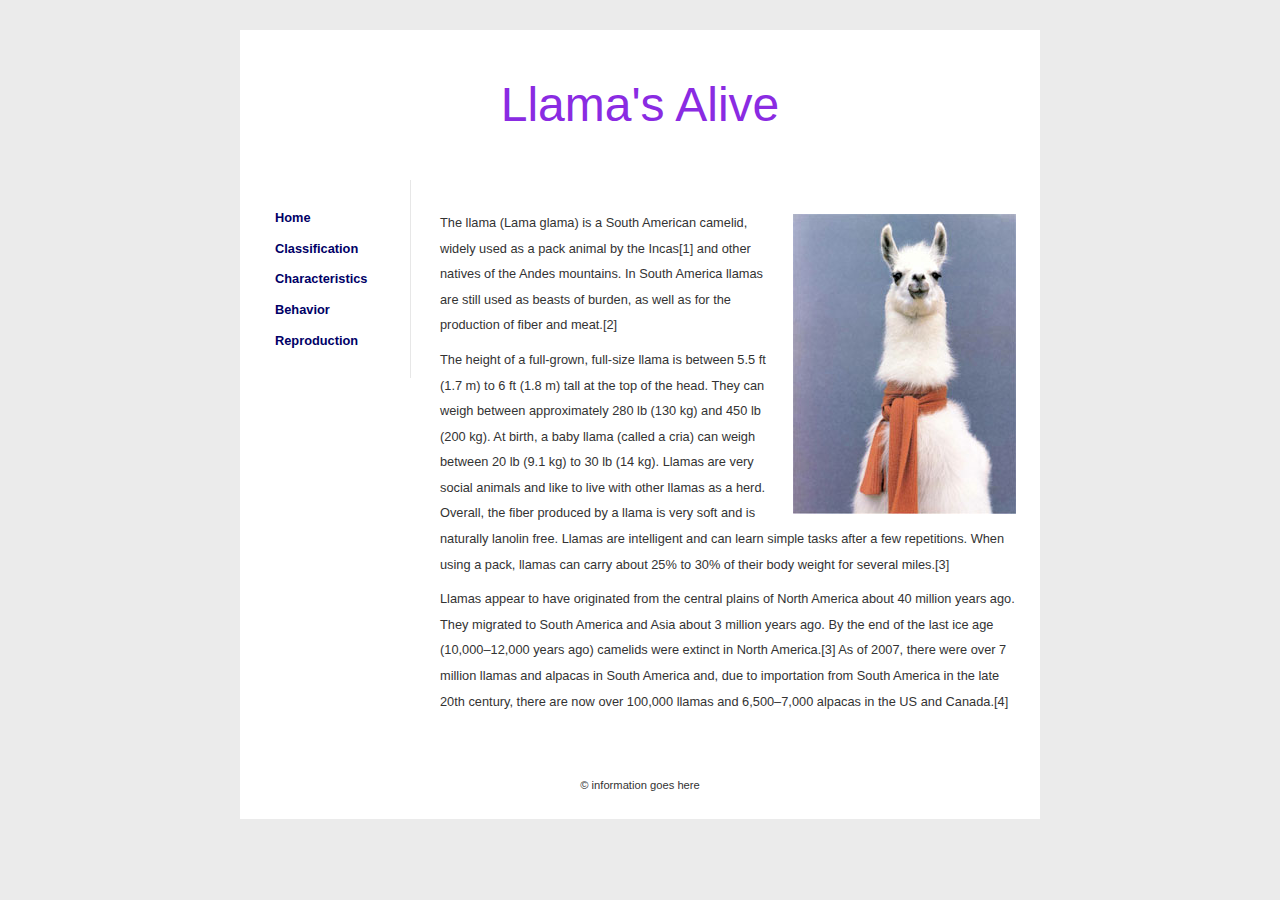
<file: index.html>
<!doctype html>
<html>
<head>
<meta charset="UTF-8">
<title>Llama's home</title>

<link href="styes.css" rel="stylesheet" type="text/css" />
</head>

<body>
<div id="container">
    <header>Llama's Alive</header>
    
    <aside id="sidebar">
        <ul>
            <li><a href="index.html">Home</a></li>
            <li><a href="classification.html">Classification</a></li>
            <li><a href="characteristics.html">Characteristics</a></li>
			<li><a href="behavior.html">Behavior</a></li>
            <li><a href="reproduction.html">Reproduction</a></li>
    	</ul>
    </aside>
    
    <section id="maincontent">
      <p><img src="images/llama01.jpg" alt="llama" width="223" height="300" class="alignright" >The llama (Lama glama) is a South American camelid, widely used as a pack animal by the Incas[1] and other natives of the Andes mountains. In South America llamas are still used as beasts of burden, as well as for the production of fiber and meat.[2]</p>
        <p>The height of a full-grown, full-size llama is between 5.5 ft (1.7 m) to 6 ft (1.8 m) tall at the top of the head. They can weigh between approximately 280 lb (130 kg) and 450 lb (200 kg). At birth, a baby llama (called a cria) can weigh between 20 lb (9.1 kg) to 30 lb (14 kg). Llamas are very social animals and like to live with other llamas as a herd. Overall, the fiber produced by a llama is very soft and is naturally lanolin free. Llamas are intelligent and can learn simple tasks after a few repetitions. When using a pack, llamas can carry about 25% to 30% of their body weight for several miles.[3]</p>
        <p>Llamas appear to have originated from the central plains of North America about 40 million years ago. They migrated to South America and Asia about 3 million years ago. By the end of the last ice age (10,000–12,000 years ago) camelids were extinct in North America.[3] As of 2007, there were over 7 million llamas and alpacas in South America and, due to importation from South America in the late 20th century, there are now over 100,000 llamas and 6,500–7,000 alpacas in the US and Canada.[4]</p>
    </section>
    
    <footer>
    &copy; information goes here
    </footer>

</div>

</body>
</html>
</file>
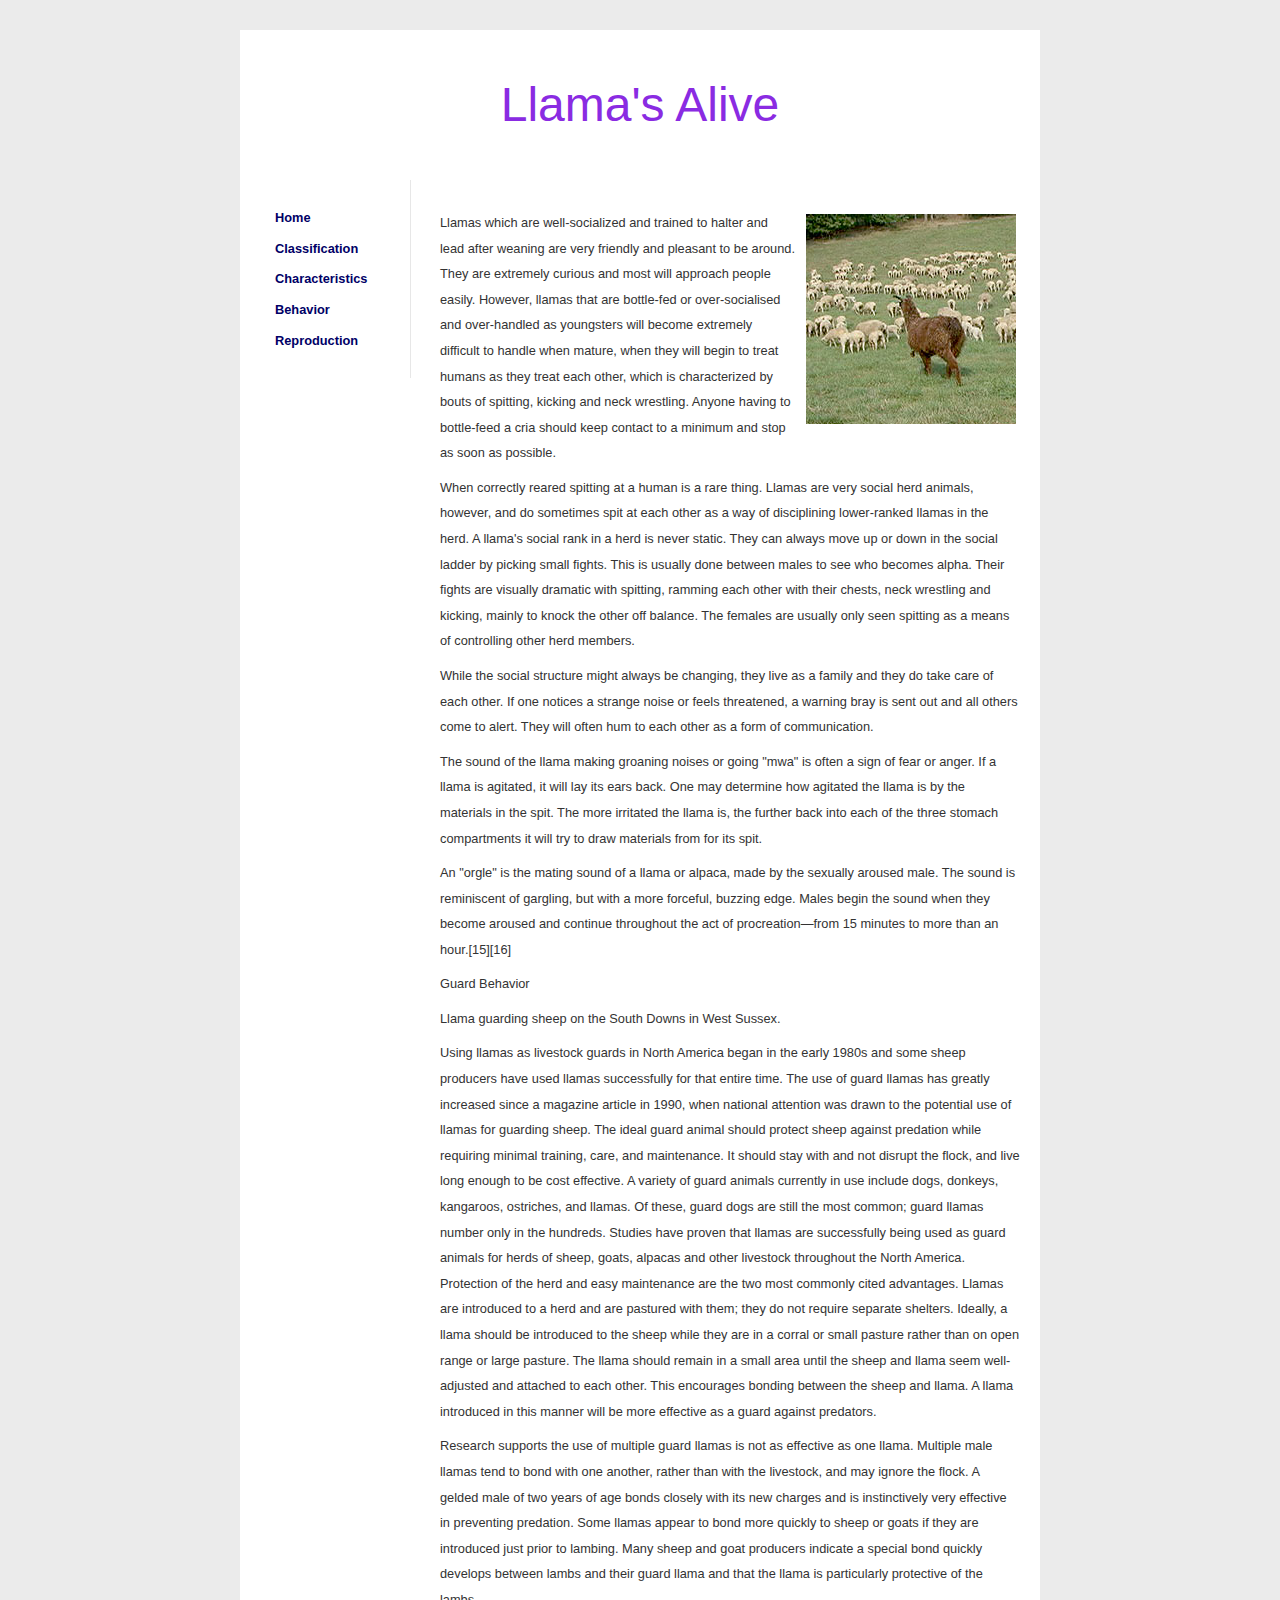
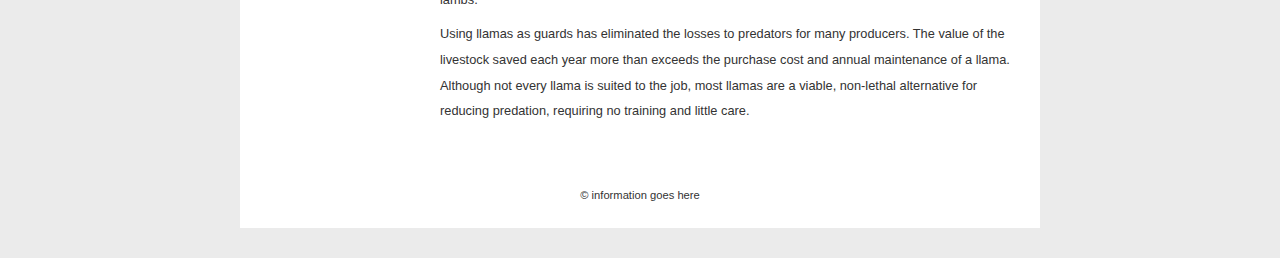
<file: behavior.html>
<!doctype html>
<html>
<head>
<meta charset="UTF-8">
<title>Llama's Behavior</title>

<link href="styes.css" rel="stylesheet" type="text/css" />
</head>

<body>
<div id="container">
    <header>Llama's Alive</header>
    
    <aside id="sidebar">
        <ul>
            <li><a href="index.html">Home</a></li>
            <li><a href="classification.html">Classification</a></li>
            <li><a href="characteristics.html">Characteristics</a></li>
			<li><a href="behavior.html">Behavior</a></li>
            <li><a href="reproduction.html">Reproduction</a></li>
    	</ul>
    </aside>
    
    <section id="maincontent">
      <p><img src="images/llama05.jpg" alt="guard llama" width="210" height="210" class="alignright" />Llamas which are well-socialized and trained to halter and lead after weaning are very friendly and pleasant to be around. They are extremely curious and most will approach people easily. However, llamas that are bottle-fed or over-socialised and over-handled as youngsters will become extremely difficult to handle when mature, when they will begin to treat humans as they treat each other, which is characterized by bouts of spitting, kicking and neck wrestling. Anyone having to bottle-feed a cria should keep contact to a minimum and stop as soon as possible.</p>
    <p>When correctly reared spitting at a human is a rare thing. Llamas are very social herd animals, however, and do sometimes spit at each other as a way of disciplining lower-ranked llamas in the herd. A llama's social rank in a herd is never static. They can always move up or down in the social ladder by picking small fights. This is usually done between males to see who becomes alpha. Their fights are visually dramatic with spitting, ramming each other with their chests, neck wrestling and kicking, mainly to knock the other off balance. The females are usually only seen spitting as a means of controlling other herd members.</p>
    <p>While the social structure might always be changing, they live as a family and they do take care of each other. If one notices a strange noise or feels threatened, a warning bray is sent out and all others come to alert. They will often hum to each other as a form of communication.</p>
    <p>The sound of the llama making groaning noises or going &quot;mwa&quot; is often a sign of fear or anger. If a llama is agitated, it will lay its ears back. One may determine how agitated the llama is by the materials in the spit. The more irritated the llama is, the further back into each of the three stomach compartments it will try to draw materials from for its spit.</p>
    <p>An &quot;orgle&quot; is the mating sound of a llama or alpaca, made by the sexually aroused male. The sound is reminiscent of gargling, but with a more forceful, buzzing edge. Males begin the sound when they become aroused and continue throughout the act of procreation—from 15 minutes to more than an hour.[15][16]</p>
    <p>Guard Behavior</p>
  <p>Llama guarding sheep on the South Downs in West Sussex.</p>
    Using llamas as livestock guards in North America began in the early 1980s and some sheep producers have used llamas successfully for that entire time. The use of guard llamas has greatly increased since a magazine article in 1990, when national attention was drawn to the potential use of llamas for guarding sheep. The ideal guard animal should protect sheep against predation while requiring minimal training, care, and maintenance. It should stay with and not disrupt the flock, and live long enough to be cost effective. A variety of guard animals currently in use include dogs, donkeys, kangaroos, ostriches, and llamas. Of these, guard dogs are still the most common; guard llamas number only in the hundreds. Studies have proven that llamas are successfully being used as guard animals for herds of sheep, goats, alpacas and other livestock throughout the North America. Protection of the herd and easy maintenance are the two most commonly cited advantages. Llamas are introduced to a herd and are pastured with them; they do not require separate shelters. Ideally, a llama should be introduced to the sheep while they are in a corral or small pasture rather than on open range or large pasture. The llama should remain in a small area until the sheep and llama seem well-adjusted and attached to each other. This encourages bonding between the sheep and llama. A llama introduced in this manner will be more effective as a guard against predators.</p>
    <p>Research supports the use of multiple guard llamas is not as effective as one llama. Multiple male llamas tend to bond with one another, rather than with the livestock, and may ignore the flock. A gelded male of two years of age bonds closely with its new charges and is instinctively very effective in preventing predation. Some llamas appear to bond more quickly to sheep or goats if they are introduced just prior to lambing. Many sheep and goat producers indicate a special bond quickly develops between lambs and their guard llama and that the llama is particularly protective of the lambs.</p>
    <p>Using llamas as guards has eliminated the losses to predators for many producers. The value of the livestock saved each year more than exceeds the purchase cost and annual maintenance of a llama. Although not every llama is suited to the job, most llamas are a viable, non-lethal alternative for reducing predation, requiring no training and little care.</p>
    </section>
    
    <footer>
    &copy; information goes here
    </footer>

</div>

</body>
</html>
</file>
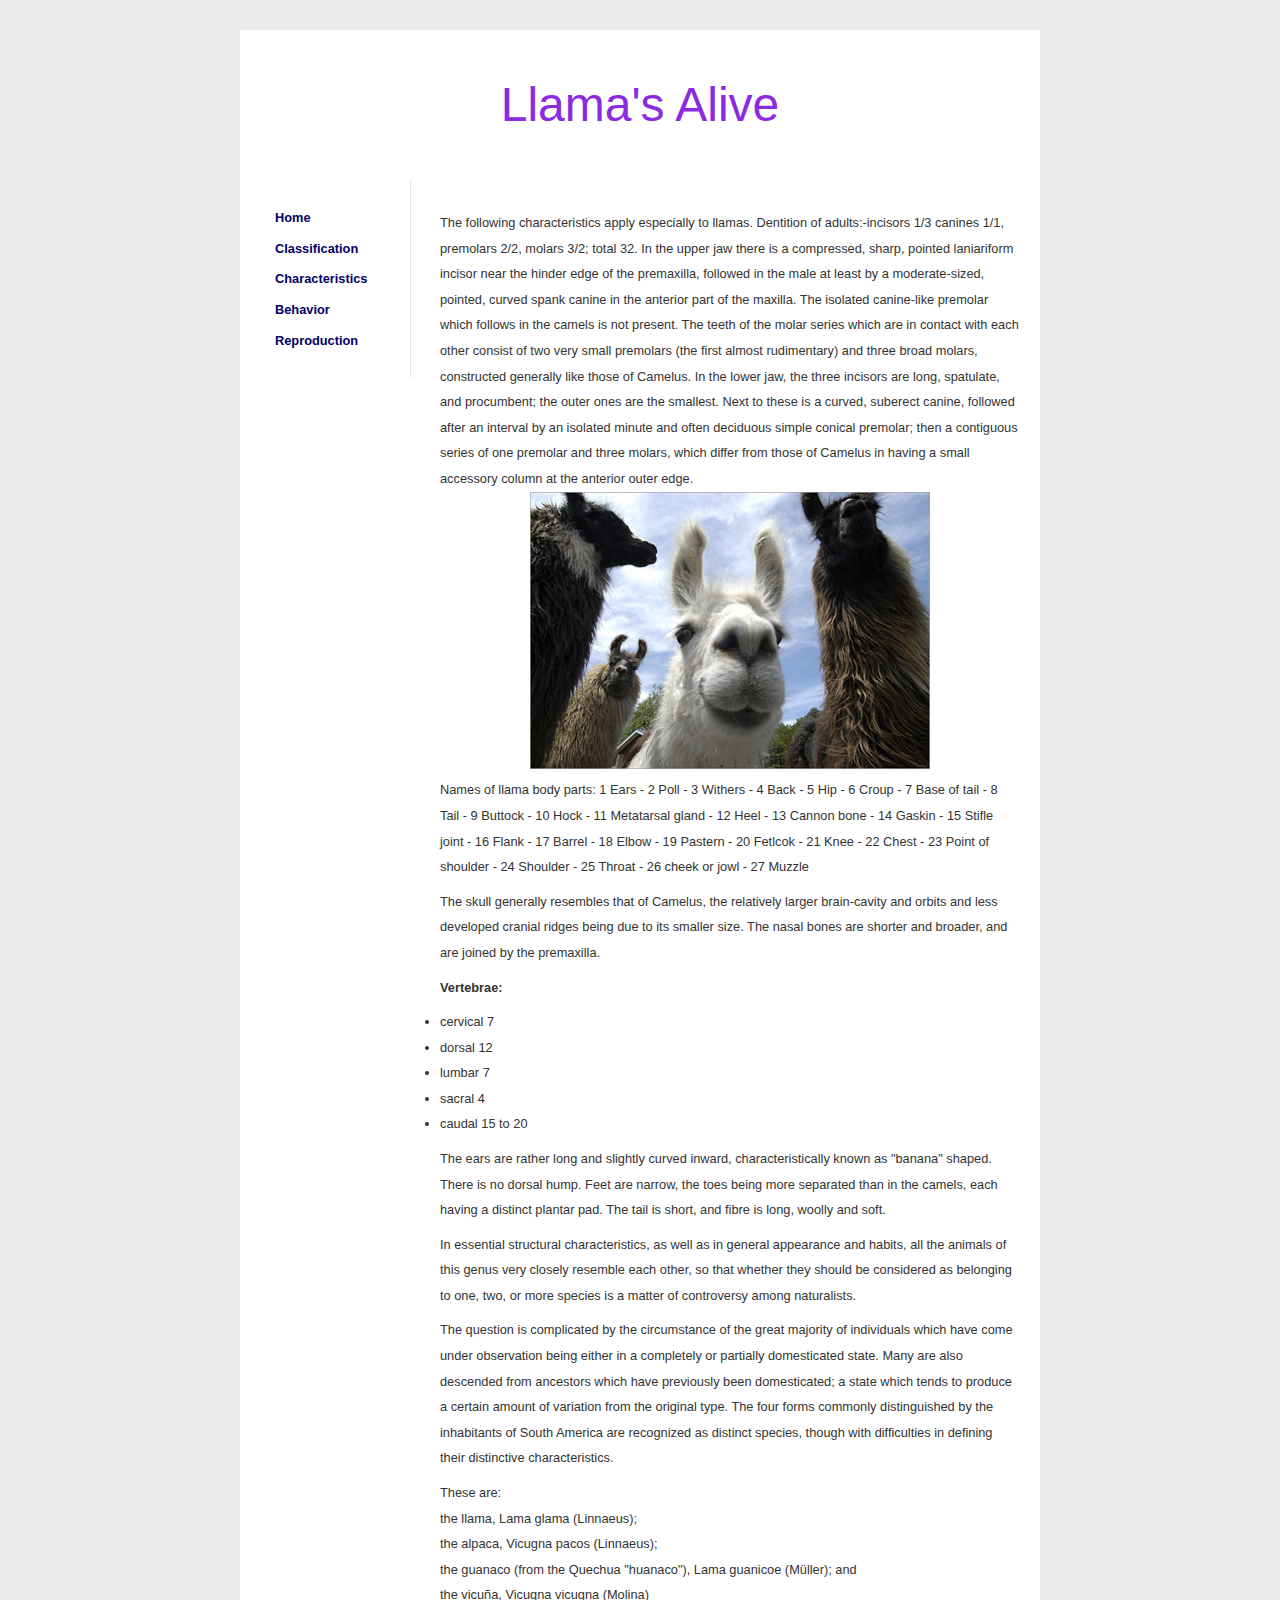
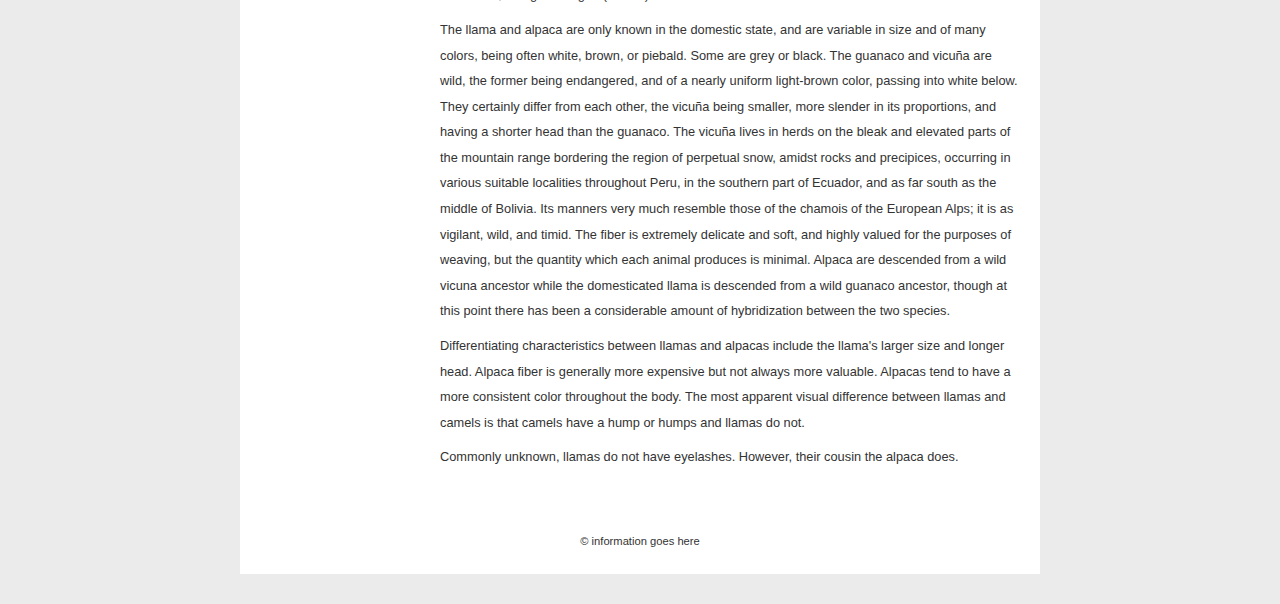
<file: characteristics.html>
<!doctype html>
<html>
<head>
<meta charset="UTF-8">
<title>Llama's Characteristics</title>

<link href="styes.css" rel="stylesheet" type="text/css" />
</head>

<body>
<div id="container">
    <header>Llama's Alive</header>
    
   <aside id="sidebar">
        <ul>
            <li><a href="index.html">Home</a></li>
            <li><a href="classification.html">Classification</a></li>
            <li><a href="characteristics.html">Characteristics</a></li>
			<li><a href="behavior.html">Behavior</a></li>
            <li><a href="reproduction.html">Reproduction</a></li>
    	</ul>
    </aside>
    
    <section id="maincontent">
      <p>The following characteristics apply especially to llamas. Dentition of adults:-incisors 1/3 canines 1/1, premolars 2/2, molars 3/2; total 32. In the upper jaw there is a compressed, sharp, pointed laniariform incisor near the hinder edge of the premaxilla, followed in the male at least by a moderate-sized, pointed, curved spank canine in the anterior part of the maxilla. The isolated canine-like premolar which follows in the camels is not present. The teeth of the molar series which are in contact with each other consist of two very small premolars (the first almost rudimentary) and three broad molars, constructed generally like those of Camelus. In the lower jaw, the three incisors are long, spatulate, and procumbent; the outer ones are the smallest. Next to these is a curved, suberect canine, followed after an interval by an isolated minute and often deciduous simple conical premolar; then a contiguous series of one premolar and three molars, which differ from those of Camelus in having a small accessory column at the anterior outer edge.<img src="images/llamas04.jpg" alt="llamas" width="400" height="277" class="centered" /></p>
  <p>Names of llama body parts: 1 Ears - 2 Poll - 3 Withers - 4 Back - 5 Hip - 6 Croup - 7 Base of tail - 8 Tail - 9 Buttock - 10 Hock - 11 Metatarsal gland - 12 Heel - 13 Cannon bone - 14 Gaskin - 15 Stifle joint - 16 Flank - 17 Barrel - 18 Elbow - 19 Pastern - 20 Fetlcok - 21 Knee - 22 Chest - 23 Point of shoulder - 24 Shoulder - 25 Throat - 26 cheek or jowl - 27 Muzzle</p>
    <p>The skull generally resembles that of Camelus, the relatively larger brain-cavity and orbits and less developed cranial ridges being due to its smaller size. The nasal bones are shorter and broader, and are joined by the premaxilla.</p>
    <p><strong>Vertebrae:</strong>
    <ul>
    <li>cervical 7</li>
    <li>dorsal 12</li>
   <li>lumbar 7</li>
    <li>sacral 4</li>
    <li>caudal 15 to 20</li>
    </ul></p>
    <p>The ears are rather long and slightly curved inward, characteristically known as &quot;banana&quot; shaped. There is no dorsal hump. Feet are narrow, the toes being more separated than in the camels, each having a distinct plantar pad. The tail is short, and fibre is long, woolly and soft.</p>
   <p>In essential structural characteristics, as well as in general appearance and habits, all the animals of this genus very closely resemble each other, so that whether they should be considered as belonging to one, two, or more species is a matter of controversy among naturalists.</p>
    <p>The question is complicated by the circumstance of the great majority of individuals which have come under observation being either in a completely or partially domesticated state. Many are also descended from ancestors which have previously been domesticated; a state which tends to produce a certain amount of variation from the original type. The four forms commonly distinguished by the inhabitants of South America are recognized as distinct species, though with difficulties in defining their distinctive characteristics.</p>
    <p>These are:<br />
    the llama, Lama glama (Linnaeus);<br />
    the alpaca, Vicugna pacos (Linnaeus);<br />
    the guanaco (from the Quechua &quot;huanaco&quot;), Lama guanicoe (Müller); and<br />
    the vicuña, Vicugna vicugna (Molina)</p>
    <p>The llama and alpaca are only known in the domestic state, and are variable in size and of many colors, being often white, brown, or piebald. Some are grey or black. The guanaco and vicuña are wild, the former being endangered, and of a nearly uniform light-brown color, passing into white below. They certainly differ from each other, the vicuña being smaller, more slender in its proportions, and having a shorter head than the guanaco. The vicuña lives in herds on the bleak and elevated parts of the mountain range bordering the region of perpetual snow, amidst rocks and precipices, occurring in various suitable localities throughout Peru, in the southern part of Ecuador, and as far south as the middle of Bolivia. Its manners very much resemble those of the chamois of the European Alps; it is as vigilant, wild, and timid. The fiber is extremely delicate and soft, and highly valued for the purposes of weaving, but the quantity which each animal produces is minimal. Alpaca are descended from a wild vicuna ancestor while the domesticated llama is descended from a wild guanaco ancestor, though at this point there has been a considerable amount of hybridization between the two species.</p>
    <p>Differentiating characteristics between llamas and alpacas include the llama's larger size and longer head. Alpaca fiber is generally more expensive but not always more valuable. Alpacas tend to have a more consistent color throughout the body. The most apparent visual difference between llamas and camels is that camels have a hump or humps and llamas do not.</p>
    <p>Commonly unknown, llamas do not have eyelashes. However, their cousin the alpaca does.</p>
    </section>
    
    <footer>
    &copy; information goes here
    </footer>

</div>

</body>
</html>
</file>
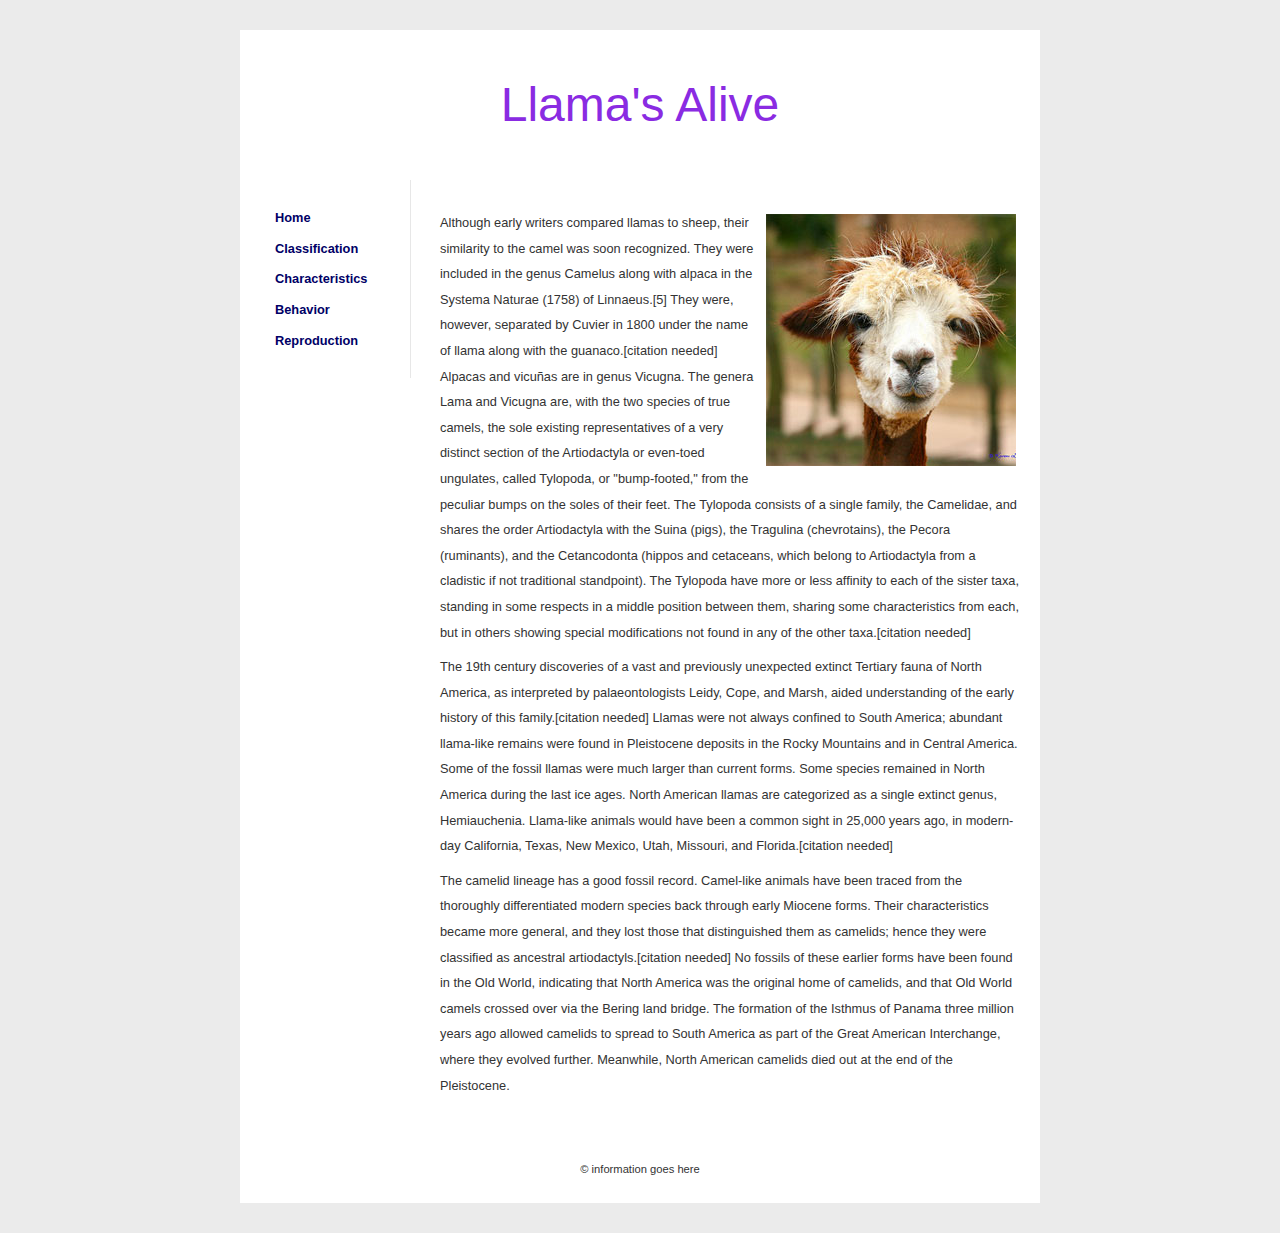
<file: classification.html>
<!doctype html>
<html>
<head>
<meta charset="UTF-8">
<title>Llama's Classification</title>

<link href="styes.css" rel="stylesheet" type="text/css" />
</head>

<body>
<div id="container">
    <header>Llama's Alive</header>
    
    <aside id="sidebar">
        <ul>
            <li><a href="index.html">Home</a></li>
            <li><a href="classification.html">Classification</a></li>
            <li><a href="characteristics.html">Characteristics</a></li>
			<li><a href="behavior.html">Behavior</a></li>
            <li><a href="reproduction.html">Reproduction</a></li>
    	</ul>
    </aside>
    
    <section id="maincontent">
      <p><img src="images/llama03.jpg" alt="llama" width="250" height="252" class="alignright" />Although early writers compared llamas to sheep, their similarity to the camel was soon recognized. They were included in the genus Camelus along with alpaca in the Systema Naturae (1758) of Linnaeus.[5] They were, however, separated by Cuvier in 1800 under the name of llama along with the guanaco.[citation needed] Alpacas and vicuñas are in genus Vicugna. The genera Lama and Vicugna are, with the two species of true camels, the sole existing representatives of a very distinct section of the Artiodactyla or even-toed ungulates, called Tylopoda, or &quot;bump-footed,&quot; from the peculiar bumps on the soles of their feet. The Tylopoda consists of a single family, the Camelidae, and shares the order Artiodactyla with the Suina (pigs), the Tragulina (chevrotains), the Pecora (ruminants), and the Cetancodonta (hippos and cetaceans, which belong to Artiodactyla from a cladistic if not traditional standpoint). The Tylopoda have more or less affinity to each of the sister taxa, standing in some respects in a middle position between them, sharing some characteristics from each, but in others showing special modifications not found in any of the other taxa.[citation needed]</p>
    <p>The 19th century discoveries of a vast and previously unexpected extinct Tertiary fauna of North America, as interpreted by palaeontologists Leidy, Cope, and Marsh, aided understanding of the early history of this family.[citation needed] Llamas were not always confined to South America; abundant llama-like remains were found in Pleistocene deposits in the Rocky Mountains and in Central America. Some of the fossil llamas were much larger than current forms. Some species remained in North America during the last ice ages. North American llamas are categorized as a single extinct genus, Hemiauchenia. Llama-like animals would have been a common sight in 25,000 years ago, in modern-day California, Texas, New Mexico, Utah, Missouri, and Florida.[citation needed]</p>
    <p>The camelid lineage has a good fossil record. Camel-like animals have been traced from the thoroughly differentiated modern species back through early Miocene forms. Their characteristics became more general, and they lost those that distinguished them as camelids; hence they were classified as ancestral artiodactyls.[citation needed] No fossils of these earlier forms have been found in the Old World, indicating that North America was the original home of camelids, and that Old World camels crossed over via the Bering land bridge. The formation of the Isthmus of Panama three million years ago allowed camelids to spread to South America as part of the Great American Interchange, where they evolved further. Meanwhile, North American camelids died out at the end of the Pleistocene.</p>
    </section>
    
    <footer>
    &copy; information goes here
    </footer>

</div>

</body>
</html>
</file>
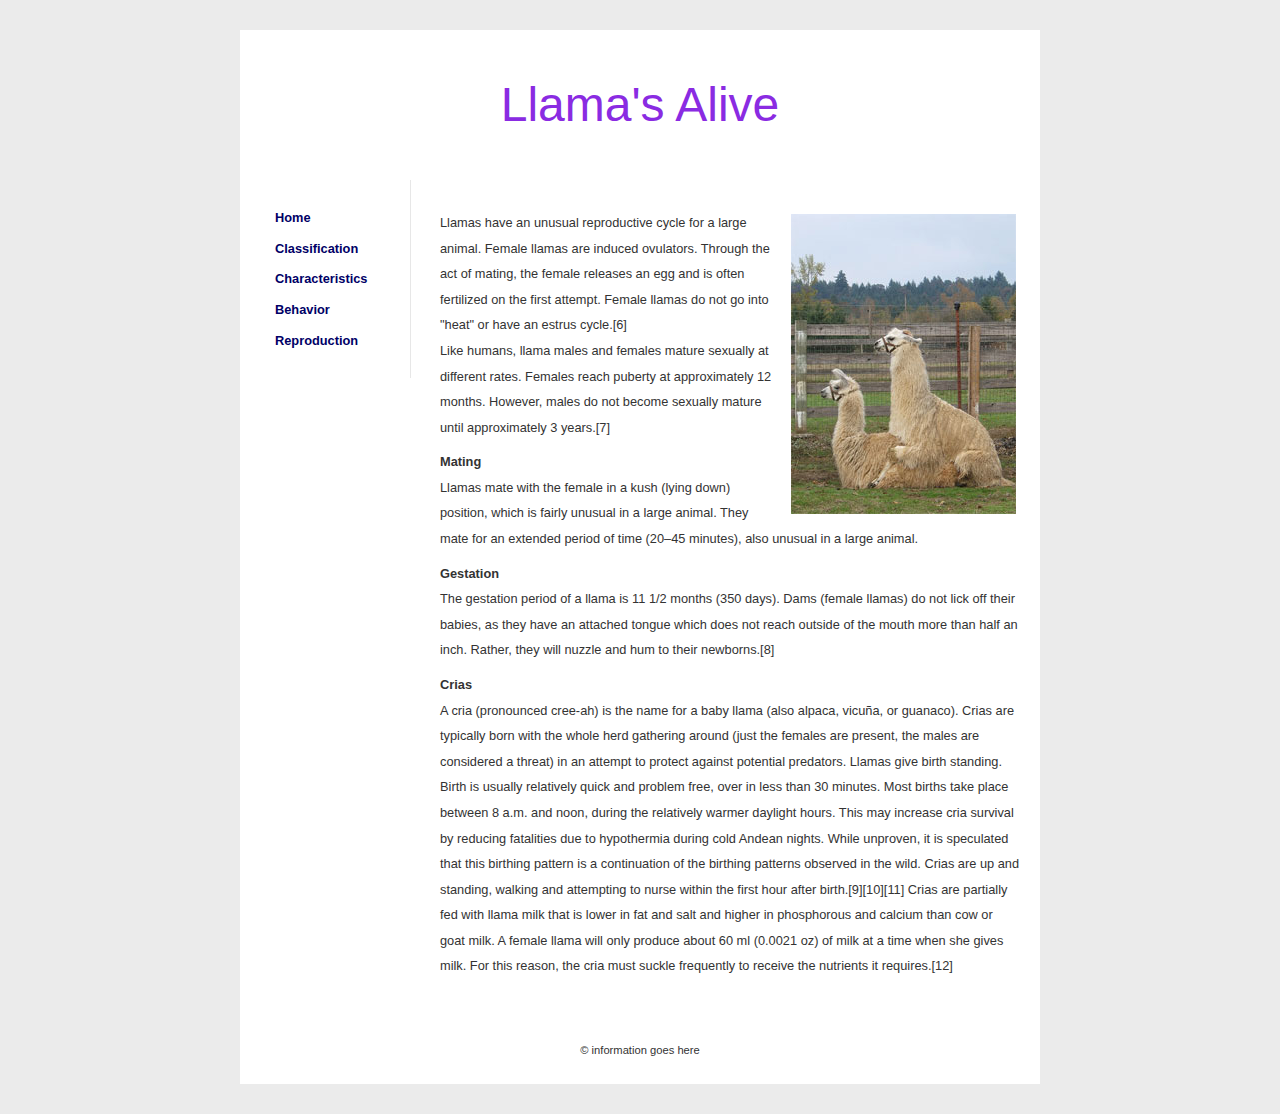
<file: reproduction.html>
<!doctype html>
<html>
<head>
<meta charset="UTF-8">
<title>Llama's Reproduction</title>

<link href="styes.css" rel="stylesheet" type="text/css" />
</head>

<body>
<div id="container">
    <header>Llama's Alive</header>
    
    <aside id="sidebar">
        <ul>
            <li><a href="index.html">Home</a></li>
            <li><a href="classification.html">Classification</a></li>
            <li><a href="characteristics.html">Characteristics</a></li>
			<li><a href="behavior.html">Behavior</a></li>
            <li><a href="reproduction.html">Reproduction</a></li>
    	</ul>
    </aside>
    
    <section id="maincontent">
     <p><img src="images/llama02.jpg" alt="mating" width="225" height="300" class="alignright" />Llamas have an unusual reproductive cycle for a large animal. Female llamas are induced ovulators. Through the act of mating, the female releases an egg and is often fertilized on the first attempt. Female llamas do not go into &quot;heat&quot; or have an estrus cycle.[6]<br />
    Like humans, llama males and females mature sexually at different rates. Females reach puberty at approximately 12 months. However, males do not become sexually mature until approximately 3 years.[7]</p>
  <p><strong>Mating</strong><br />
    Llamas mate with the female in a kush (lying down) position, which is fairly unusual in a large animal. They mate for an extended period of time (20–45 minutes), also unusual in a large animal.</p>
  <p><strong>Gestation</strong><br />
    The gestation period of a llama is 11 1/2 months (350 days). Dams (female llamas) do not lick off their babies, as they have an attached tongue which does not reach outside of the mouth more than half an inch. Rather, they will nuzzle and hum to their newborns.[8]</p>
  <p><strong>Crias</strong><br />
    A cria (pronounced cree-ah) is the name for a baby llama (also alpaca, vicuña, or guanaco). Crias are typically born with the whole herd gathering around (just the females are present, the males are considered a threat) in an attempt to protect against potential predators. Llamas give birth standing. Birth is usually relatively quick and problem free, over in less than 30 minutes. Most births take place between 8 a.m. and noon, during the relatively warmer daylight hours. This may increase cria survival by reducing fatalities due to hypothermia during cold Andean nights. While unproven, it is speculated that this birthing pattern is a continuation of the birthing patterns observed in the wild. Crias are up and standing, walking and attempting to nurse within the first hour after birth.[9][10][11] Crias are partially fed with llama milk that is lower in fat and salt and higher in phosphorous and calcium than cow or goat milk. A female llama will only produce about 60 ml (0.0021 oz) of milk at a time when she gives milk. For this reason, the cria must suckle frequently to receive the nutrients it requires.[12]</p>
    </section>
    
    <footer>
    &copy; information goes here
    </footer>

</div>

</body>
</html>
</file>
<file: styes.css>
@charset "UTF-8";
* {
	margin: 0px;
	padding: 0px;
}
body {
	font-family: Verdana, Geneva, sans-serif;
	font-size: 100%;
	line-height: 1.6em;
	color: #333;
	background-color: #EBEBEB;
	text-align: center;
}
header {
	font-size: 3em;
	line-height: 150px;
	color:blueviolet;
	background-color: #FFF;
	height: 150px;
	width: 800px;
}
#container {
	margin-right: auto;
	margin-left: auto;
	background-color: #FFF;
	width: 800px;
	overflow: hidden;
	margin-top: 30px;
	margin-bottom:30px;
}
#sidebar {
	background-color: #FFF;
	text-align: left;
	float: left;
	width: 150px;
	padding-left: 20px;
	border-right-width: 1px;
	border-right-style: inset;
	border-right-color: #E7E7E7;
}
#sidebar ul {
	padding-left: 15px;
	list-style-type: none;
	margin-top: 30px;
	margin-bottom: 30px;
}
#sidebar ul li {
	font-size: 0.8em;
	line-height: 1.2em;
	margin-bottom: 1.2em;
}
#maincontent {
	font-size: .8em;
	background-color: #FFF;
	text-align: left;
	float: right;
	width: 580px;
	padding-top: 30px;
	padding-right: 20px;
	padding-bottom: 30px;
	padding-left: 20px;
}
#sidebar ul li a:hover {
	color: #F60;
	text-decoration: underline;
}
#sidebar ul li a {
	font-weight: bold;
	color: #006;
	text-decoration: none;
}
p {
	margin-bottom: .7em;
}
footer {
	width: 800px;
	padding: 20px 0 20px 0;
	clear:both;
	font-size:.7em;
}
p img {
	padding: 0;
	max-width: 100%;
	}
img.centered {
	display: block;
	margin-left: auto;
	margin-right: auto;
	}

img.alignright {
	padding: 4px;
	margin: 0 0 2px 7px;
	display: inline;
	}

img.alignleft {
	padding: 4px;
	margin: 0 7px 2px 0;
	display: inline;
	}

.alignright {
	float: right;
	}

.alignleft {
	float: left
	}
</file>
